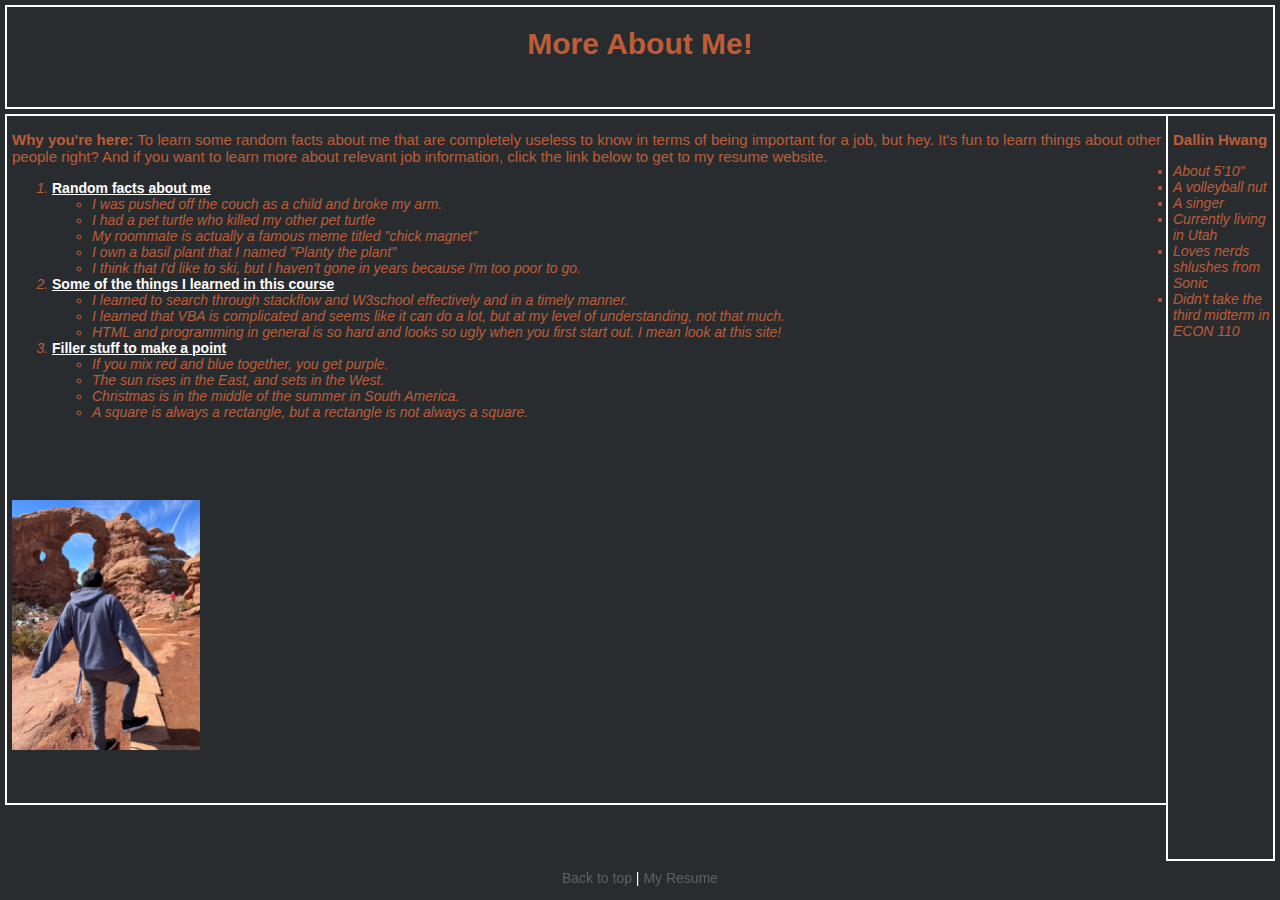
<file: html/more_about_me.html>
<!DOCTYPE html>
<html lang="en">
<head>
    <meta charset="UTF-8">
    <meta http-equiv="X-UA-Compatible" content="IE=edge">
    <meta name="viewport" content="width=device-width, initial-scale=1.0">
    <title>More About Me</title>
    <link rel="stylesheet" href="../css/LayoutStyles.css">
    <link rel="stylesheet" href="../css/printstyle.css">
</head>
<body>
    <!-- header -->
    <div class="common header center">
        <h1 id="Top" >
            More About Me!
        </h1>

    </div>
<!-- main body -->
    <div class="common mainbody">
        <p class="justify"><span class="resumeListHeading">Why you're here:</span> To learn some random facts about me that are completely useless to know in terms of being important for a job, but hey. It's fun to learn things about other people right? And if you want to learn more about relevant job information, click the link below to get to my resume website.</span></p>
        <ol>
            <!-- random facts -->
            <li><span class="resumeListHeading underline white">Random facts about me</span>
                <ul>
                    <li>I was pushed off the couch as a child and broke my arm.</li>
                    <li>I had a pet turtle who killed my other pet turtle</li>
                    <li>My roommate is actually a famous meme titled "chick magnet"</li>
                    <li>I own a basil plant that I named "Planty the plant"</li>
                    <li>I think that I'd like to ski, but I haven't gone in years because I'm too poor to go.</li>
                </ul>
            </li>
            <li><span class="resumeListHeading underline white">Some of the things I learned in this course</span> 
                <ul>
                    <li>I learned to search through stackflow and W3school effectively and in a timely manner.</li>
                    <li>I learned that VBA is complicated and seems like it can do a lot, but at my level of understanding, not that much.</li>
                    <li>HTML and programming in general is so hard and looks so ugly when you first start out. I mean look at this site!</li>
                </ul>
            </li>
            <li><span class="resumeListHeading underline white">Filler stuff to make a point</span> 
                <ul>
                    <li>If you mix red and blue together, you get purple.</li>
                    <li>The sun rises in the East, and sets in the West.</li>
                    <li>Christmas is in the middle of the summer in South America.</li>
                    <li>A square is always a rectangle, but a rectangle is not always a square.</li>

                </ul>

            </li>
        </ol>
        <!-- Picture -->
        <img src="../assets/img/Walking_funny.jpg" height="250" alt="Walking at Arches National Park">
<!-- Video -->
        <iframe width="560" height="315" 
            src="https://www.youtube.com/embed/ByI7Qvy5HlE?start=590" 
            title="YouTube video player" frameborder="0" 
            allow="accelerometer; autoplay; clipboard-write; encrypted-media; gyroscope; picture-in-picture; web-share" allowfullscreen>
        </iframe>
<!-- Tableau -->
<div class='tableauPlaceholder' id='viz1681883473808' style='position: relative'>
    <noscript><a href='#'><img alt='Is Your County Obese?                            Select your county to see how it compares with other counties in the country                         ' src='https:&#47;&#47;public.tableau.com&#47;static&#47;images&#47;Re&#47;Regional_16818834064440&#47;Obesity&#47;1_rss.png' style='border: none' /></a></noscript><object class='tableauViz'  style='display:none;'><param name='host_url' value='https%3A%2F%2Fpublic.tableau.com%2F' /> <param name='embed_code_version' value='3' /> <param name='site_root' value='' /><param name='name' value='Regional_16818834064440&#47;Obesity' /><param name='tabs' value='no' /><param name='toolbar' value='yes' /><param name='static_image' value='https:&#47;&#47;public.tableau.com&#47;static&#47;images&#47;Re&#47;Regional_16818834064440&#47;Obesity&#47;1.png' /> <param name='animate_transition' value='yes' /><param name='display_static_image' value='yes' /><param name='display_spinner' value='yes' /><param name='display_overlay' value='yes' /><param name='display_count' value='yes' /><param name='language' value='en-US' /><param name='filter' value='publish=yes' /></object></div>                <script type='text/javascript'>                    var divElement = document.getElementById('viz1681883473808');                    var vizElement = divElement.getElementsByTagName('object')[0];                    if ( divElement.offsetWidth > 800 ) { vizElement.style.width='100%';vizElement.style.height=(divElement.offsetWidth*0.75)+'px';} else if ( divElement.offsetWidth > 500 ) { vizElement.style.width='100%';vizElement.style.height=(divElement.offsetWidth*0.75)+'px';} else { vizElement.style.width='100%';vizElement.style.height='877px';}                     var scriptElement = document.createElement('script');                    scriptElement.src = 'https://public.tableau.com/javascripts/api/viz_v1.js';                    vizElement.parentNode.insertBefore(scriptElement, vizElement);
</script>
    </div>
<!-- Right footer -->
    <div class="common rightmenu">
        <p><span class="resumeListHeading">Dallin Hwang</span></p>
        <li>About 5'10"</li>
        <li>A volleyball nut</li>
        <li>A singer</li>
        <li>Currently living in Utah</li>
        <li>Loves nerds shlushes from Sonic</li>
        <li>Didn't take the third midterm in ECON 110</li>

    </div>
<!-- footer -->
    <div class="footer">
        <a href="#Top">Back to top</a> | 
        <a href="../index.html">My Resume</a>
    </div>

</body>
</html>
</file>
<file: css/LayoutStyles.css>
body {
    background-color: #fff;
    font-family: Verdana, Geneva, Tahoma, sans-serif;
}
.common {
    /* background-color: #CCCCCC; */
    border: 2px solid #fff;
    position: absolute;
}
.header {
    top: 5px;
    left: 5px;
    right: 5px;
    height: 100px;
    z-index: 2;
    border-bottom: solid 2px #fff;
}
.leftmenu {
    top: 114px;
    left: 5px;
    width: 100px;
    bottom: 39px;
    z-index: 1;
    padding-top: 40px;
    border-right: solid 2px #fff;
}
.mainbody {
    top: 114px;
    left: 5px;
    right: 112px;
    /* bottom: 39px; */
    padding-left: 5px;
    padding-right: 5px;
    display: inline-block;
    padding-block-end: 50px;
}
.rightmenu {
    top: 114px;
    right: 5px;
    width: 100px;
    bottom: 39px;
    border-left: solid 2px #fff;
    padding-left: 5px;
}
.footer {

    bottom: 5px;
    left: 5px;
    right: 5px;
    height: 25px;
    font-size: 14px;
    color: #fff;
    text-align: center;
    padding-top: 15px;
    position: fixed;
}
.subheader {
    float: right;
}
</file>
<file: css/printstyle.css>
body {
    font-family: Arial, Helvetica, sans-serif;
    font-size: 15px;
    color: #bd5d38;
    background-color: #292c2f;
}
li {

    font-size: 14px;
    font-style: italic;
    font-weight: normal;
}
a {
    color: #5b6168;
    text-decoration: none;
}
a:hover {
    text-decoration: underline;
    /* font-weight: bold;
    font-size: 18px; */
}
a:visited {
    color: #bd5d38;
}
.resumeListHeading {
    font-weight: bold;
    font-style: normal;
}
.underline {
    text-decoration: underline;}
.justify {
    text-align: justify;
}
.center {
    text-align: center;
}
.white {
    color: white;
}
</file>
